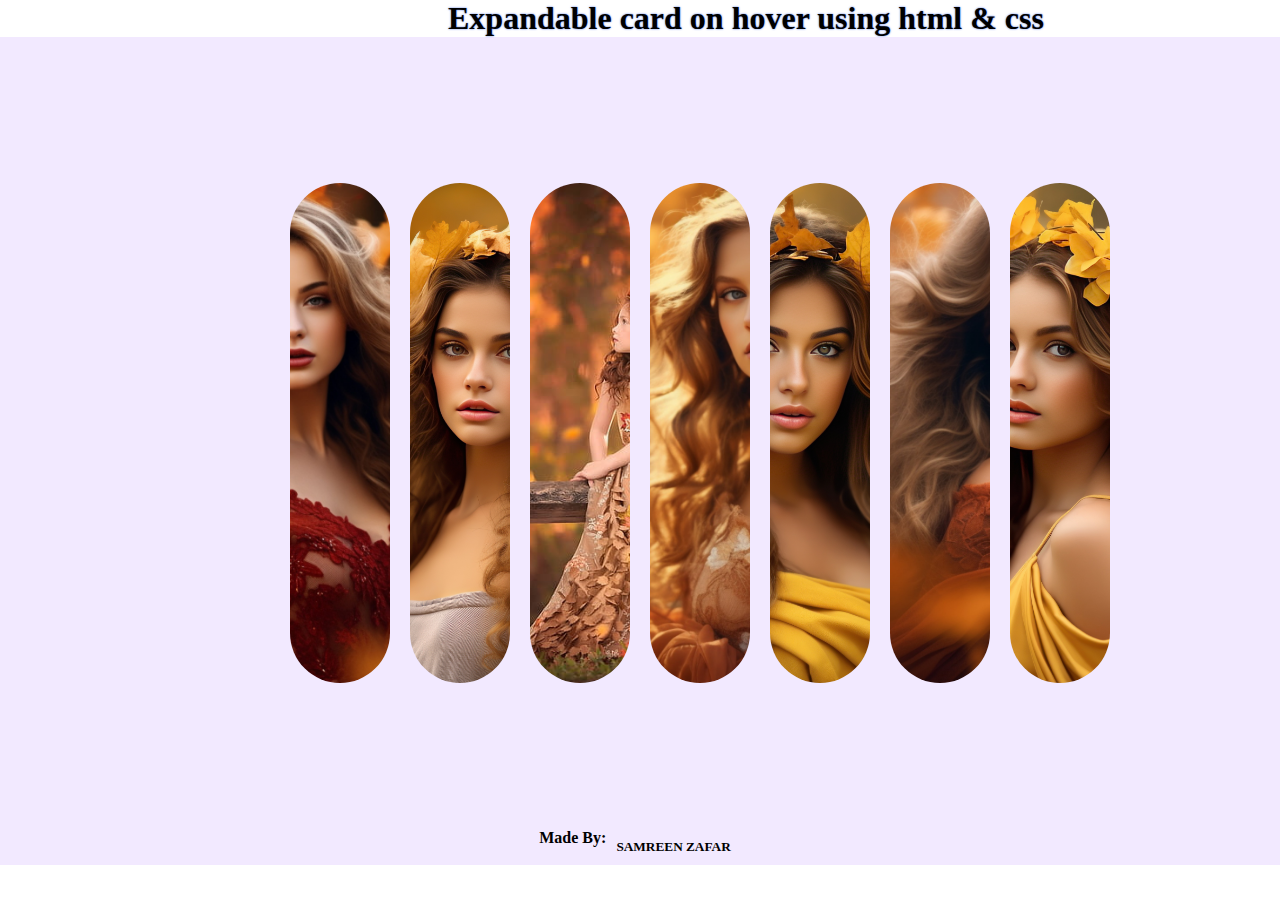
<file: index.html>
<!DOCTYPE html>
<html lang="en">
<head>
    <meta charset="UTF-8">
    <meta name="viewport" content="width=device-width, initial-scale=1.0">
    <title>Expandable card on hover</title>
    <link rel="stylesheet" href="style.css">
</head>
<body>
    <h1>Expandable card on hover using html & css</h1>
    <div class="container">
        <div class="gallery">
            <div class="img-box"><h3>Madison</h3></div>
            <div class="img-2"><h3>Madison</h3></div>
            <div class="img-4"><h3>Madison</h3></div>
            <div class="img-5"><h3>Madison</h3></div>
            <div class="img-6"><h3>Madison</h3></div>
            <div class="img-3"><h3>Madison</h3></div>
            <div class="img-7"><h3>Madison</h3></div>
            <div class="img-1"><h3>Madison</h3></div>
        </div>
    </div>
    <div class="div">
        <h4>
            Made By:
        </h4>
        <h5>
           SAMREEN ZAFAR
        </h5>
    </div>
</body>
</html>
</file>
<file: style.css>
*
{
    margin: 0;
    padding: 0;
    box-sizing: border-box;
    font-family: Gabriola;
}
.container
{
    text-align: center;
    justify-content: center;
    display: flex;
    width: 100%;
    height: 88vh;
    background-color: #f2e9ff;
}
.gallery
{
    display: flex;
    justify-content: center;
    align-items: center;
}
.img-box
{
    width: 100px;
    height: 500px;
    margin: 10px;
    border-radius: 50px;
    background: url(https://static.vecteezy.com/system/resources/thumbnails/026/829/465/small_2x/beautiful-girl-with-autumn-leaves-photo.jpg);
    background-size: cover;
    background-position: center;
    position: relative;
    transition: width 0.5s;
}
.img-box:hover
{
    width: 600px;
    cursor: pointer;
}
.img-box:hover h3
{
 opacity: 1;
 bottom: 25px;
}
.img-1
{
    width: 100px;
    height: 500px;
    margin: 10px;
    border-radius: 50px;
    background: url(vecteezy_beautiful-girl-with-autumn-leaves_26829504.jpg);
    background-size: cover;
    background-position: center;
    position: relative;
    transition: width 0.5s;  
}
.img-1:hover
{
    width: 600px;
    cursor: pointer;
}
.img-1:hover h3
{
 opacity: 1;
 bottom: 25px;
}
.img-2
{
    width: 100px;
    height: 500px;
    margin: 10px;
    border-radius: 50px;
    background: url(2.jpg);
    background-size: cover;
    background-position: center;
    position: relative;
    transition: width 0.5s;  
}
.img-2:hover
{
    width: 600px;
    cursor: pointer;
}
.img-2:hover h3
{
 opacity: 1;
 bottom: 25px;
}
.img-3
{
    width: 100px;
    height: 500px;
    margin: 10px;
    border-radius: 50px;
    background: url(3.jpg);
    background-size: cover;
    background-position: center;
    position: relative; 
    transition: width 0.5s; 
}
.img-3:hover
{
    width: 600px;
    cursor: pointer;
}
.img-3:hover h3
{
 opacity: 1;
 bottom: 25px;
}
.img-4
{
    width: 100px;
    height: 500px;
    margin: 10px;
    border-radius: 50px;
    background: url(4.jpg);
    background-size: cover;
    background-position: center;
    position: relative; 
    transition: width 0.5s; 
}
.img-4:hover
{
    width: 600px;
    cursor: pointer;
}
.img-4:hover h3
{
 opacity: 1;
 bottom: 25px;
}
.img-5
{
    width: 100px;
    height: 500px;
    margin: 10px;
    border-radius: 50px;
    background: url(5.jpg);
    background-size: cover;
    background-position: center;
    position: relative;
    transition: width 0.5s;  
}
.img-5:hover
{
    width: 600px;
    cursor: pointer;
}
.img-5:hover h3
{
 opacity: 1;
 bottom: 25px;
}
.img-6
{
    width: 100px;
    height: 500px;
    margin: 10px;
    border-radius: 50px;
    background: url(6.jpg);
    background-size: cover;
    background-position: center;
    position: relative;
    transition: width 0.5s;  
}
.img-6:hover
{
    width: 600px;
    cursor: pointer;
}
.img-6:hover h3
{
 opacity: 1;
 bottom: 25px;
}
.img-7
{
    width: 100px;
    height: 500px;
    margin: 10px;
    border-radius: 50px;
    background: url(7.jpg);
    background-size: cover;
    background-position: center;
    position: relative;
    transition: width 0.5s;  
}
.img-7:hover
{
    width: 600px;
    cursor: pointer;
}
.img-7:hover h3
{
 opacity: 1;
 bottom: 25px;
}
h3
{
    color: black;
    position: absolute;
    bottom: 0;
    left: 30px;
    opacity: 0;
    transition: bottom 0.5s,opacity 0.5s;
}
h1
{
    padding-left: 35%;
    text-shadow: 0px 0px 2px royalblue;
}
.div
{
    text-align: center;
    justify-content: center;
    display: flex;
    background-color: #f2e9ff;
}
h5
{
    margin: 5px;
    padding: 5px;
}
</file>
